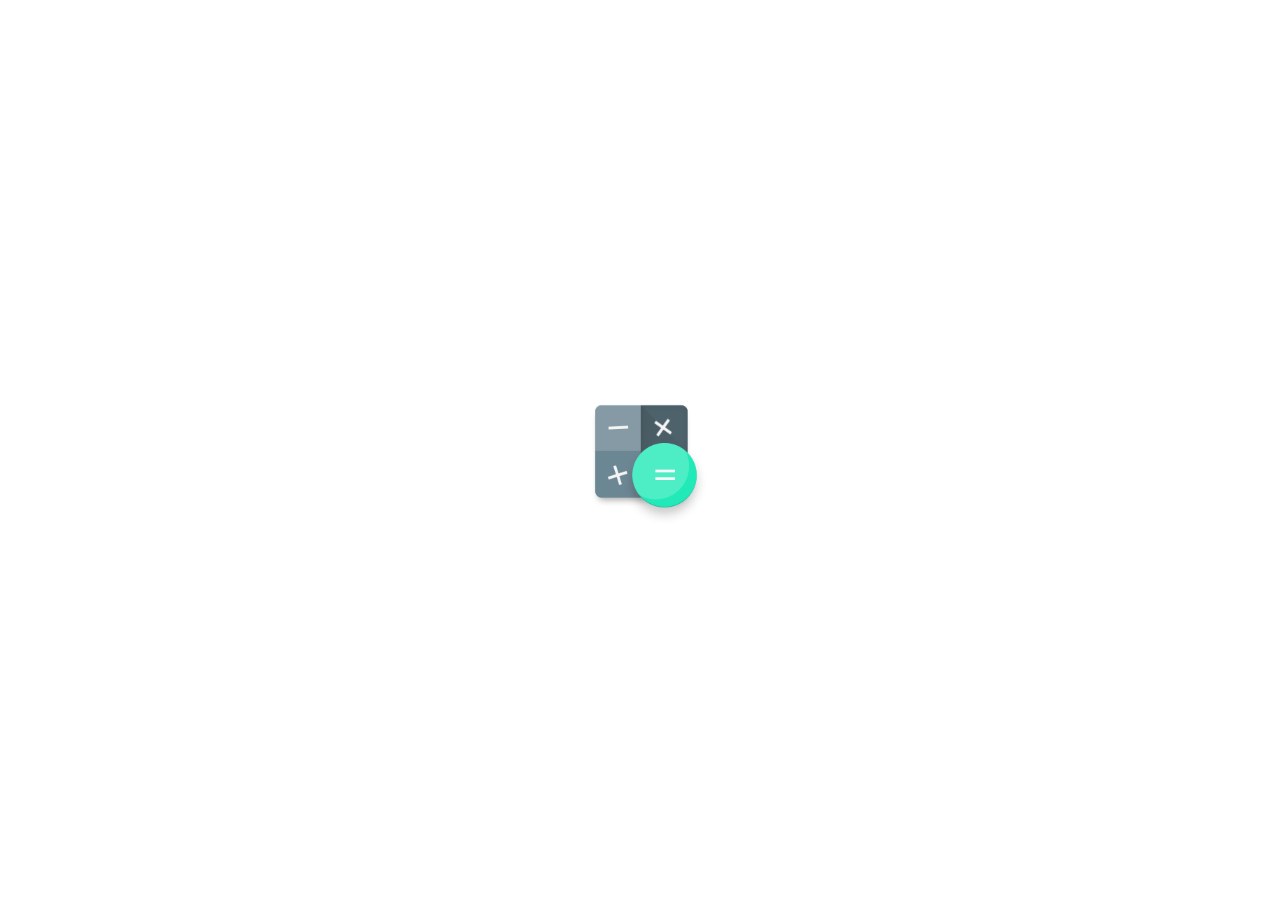
<file: index.html>
<html>
  <head>
    <link rel="stylesheet" type="text/css" href="styless.css" />
    <title>Calculator</title>
  </head>

  <body>
    <div class="header">
      <a href="#default" class="logo">CALCULATOR</a>
      <div class="header-right">
        <a class="active" href="#calculator">Home</a>
        <a href="#footer">Contact</a>
      </div>
    </div>
    <div id="container">
      <div id="calculator">
        <div id="result">
          <div id="history">
            <p id="history-value"></p>
          </div>
          <div id="output">
            <p id="output-value"></p>
          </div>
        </div>
        <div id="keyboard">
          <button class="operator" id="clear">C</button>
          <button class="operator" id="backspace">CE</button>
          <button class="operator" id="%">%</button>
          <button class="operator" id="÷">&#247;</button>
          <button class="number" id="7">7</button>
          <button class="number" id="8">8</button>
          <button class="number" id="9">9</button>
          <button class="operator" id="×">&times;</button>
          <button class="number" id="4">4</button>
          <button class="number" id="5">5</button>
          <button class="number" id="6">6</button>
          <button class="operator" id="-">-</button>
          <button class="number" id="1">1</button>
          <button class="number" id="2">2</button>
          <button class="number" id="3">3</button>
          <button class="operator" id="+">+</button>
          <button class="empty" id="empty"></button>
          <button class="number" id="0">0</button>
          <button class="empty" id="empty"></button>
          <button class="operator" id="=">=</button>
        </div>
      </div>
    </div>
    <div class="loader-container">
      <img src="loader.gif" alt="" />
    </div>
    <div class="footer" id="footer">
      <p>@Dr.Mahalingam college of engineering and technology</p>
    <script src="script.js"></script>
  </body>
</html>
</file>
<file: styless.css>
body {
  font-family: "Open Sans", sans-serif;
  background-color: rgba(142, 82, 190, 0.755);
}

#calculator {
  width: 320px;
  height: 520px;
  background-color: #eaedef;
  margin: 0 auto;
  top: 47px;
  position: relative;
  border-radius: 5px;
  box-shadow: 0 4px 8px 0 rgba(0, 0, 0, 0.2), 0 6px 20px 0 rgba(0, 0, 0, 0.19);
}
#result {
  height: 120px;
}
#history {
  text-align: right;
  height: 20px;
  margin: 0 20px;
  padding-top: 20px;
  font-size: 15px;
  color: #06061580;
}
#output {
  text-align: right;
  height: 60px;
  margin: 10px 20px;
  font-size: 30px;
}
#keyboard {
  height: 400px;
}
.operator,
.number,
.empty {
  width: 50px;
  height: 50px;
  margin: 15px;
  float: left;
  border-radius: 50%;
  border-width: 0;
  font-weight: bold;
  font-size: 15px;
}
.number,
.empty {
  background-color: #eaedef41;
}
.number,
.operator {
  cursor: pointer;
}
.operator:active,
.number:active {
  font-size: 13px;
}
.operator:focus,
.number:focus,
.empty:focus {
  outline: 0;
}
button:nth-child(4) {
  font-size: 20px;
  background-color: #20b2aa;
}
button:nth-child(8) {
  font-size: 20px;
  background-color: #ffa500;
}
button:nth-child(12) {
  font-size: 20px;
  background-color: #f08080;
}
button:nth-child(16) {
  font-size: 20px;
  background-color: #7d93e0;
}
button:nth-child(20) {
  font-size: 20px;
  background-color: #9477af;
}
.loader-container {
  position: fixed;
  top: 0;
  left: 0;
  height: 100%;
  width: 100%;
  z-index: 10000;
  background: #fff;
  display: flex;
  align-items: center;
  justify-content: center;
  overflow: hidden;
}
.loader-container img {
  width: 35rem;
}

.loader-container.fade-out {
  top: 110%;
  opacity: 0;
}
* {
  box-sizing: border-box;
}

body {
  margin: 0;
  font-family: Arial, Helvetica, sans-serif;
}

.header {
  overflow: hidden;
  background-color: #f1f1f1;
  padding: 20px 10px;
}

.header a {
  float: left;
  color: black;
  text-align: center;
  padding: 12px;
  text-decoration: none;
  font-size: 18px;
  line-height: 25px;
  border-radius: 4px;
}

.header a.logo {
  font-size: 25px;
  font-weight: bold;
}

.header a:hover {
  background-color: #ddd;
  color: black;
}

.header a.active {
  background-color: dodgerblue;
  color: white;
}

.header-right {
  float: right;
}

@media screen and (max-width: 500px) {
  .header a {
    float: none;
    display: block;
    text-align: left;
  }

  .header-right {
    float: none;
  }
}
.footer {
  position: fixed;
  left: 0;
  bottom: 0;
  width: 100%;
  background-color: rgb(229, 231, 227);
  color: black;
  text-align: center;
}
</file>
